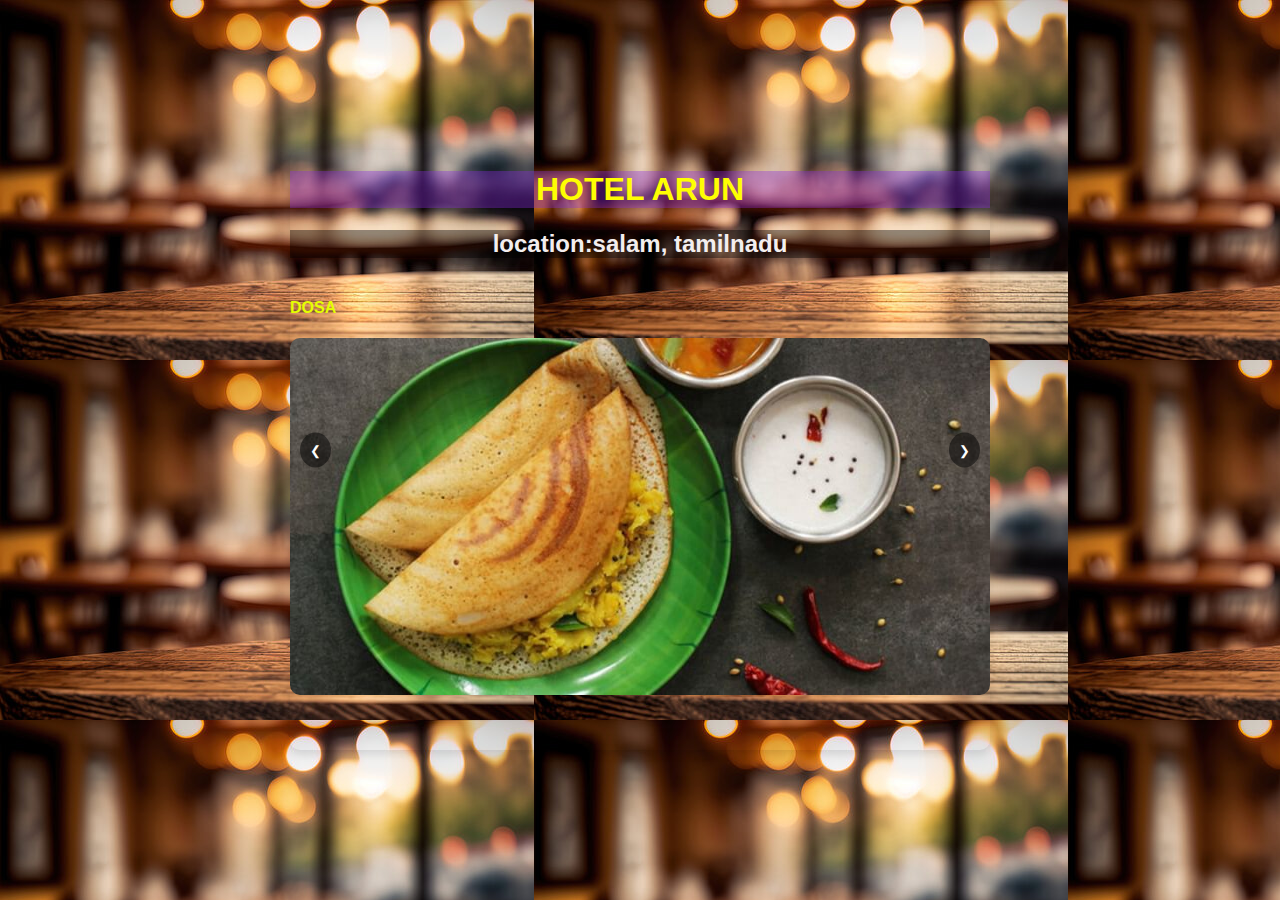
<file: SU-TASK3/index.html>
<!DOCTYPE html>
<html lang="en">
<head>
    <meta charset="UTF-8">
    <meta name="viewport" content="width=device-width, initial-scale=1.0">
 <title style="text-align: start;color: cornsilk;">food available</title>
    <link rel="stylesheet" href="styles.css">
</head>
<body>
    
    <div class="slider">
        <h1 style="text-align: center;color: rgb(254, 254, 2);background-color: rgba(137, 43, 226, 0.37);">HOTEL ARUN</h1>
        <h2 style="text-align: center;color: #f3eeee;background-color: rgba(0, 0, 0, 0.404);">location:salam, tamilnadu</h2>
        <div class="slides">
            
            <div class="slide"><h4 style="color: rgb(229, 255, 0);">DOSA</h4><img src="dosa.jpg" alt="Image 2"></div>
            <div class="slide"><h4 style="color: rgb(229, 255, 0);">LEMON RICE</h4><img src="Lemon.jpg" alt="Image 3"></div>
            <div class="slide"><h4 style="color: rgb(229, 255, 0);">KUMBAKONAM COFFEE</h4><img src="coffee.jpg" alt="Image 4"></div>
        </div>
        <button class="nav prev" onclick="prevSlide()">❮</button>
        <button class="nav next" onclick="nextSlide()">❯</button>
    </div>
    <script src="script.js"></script>
</body>
</html>
</file>
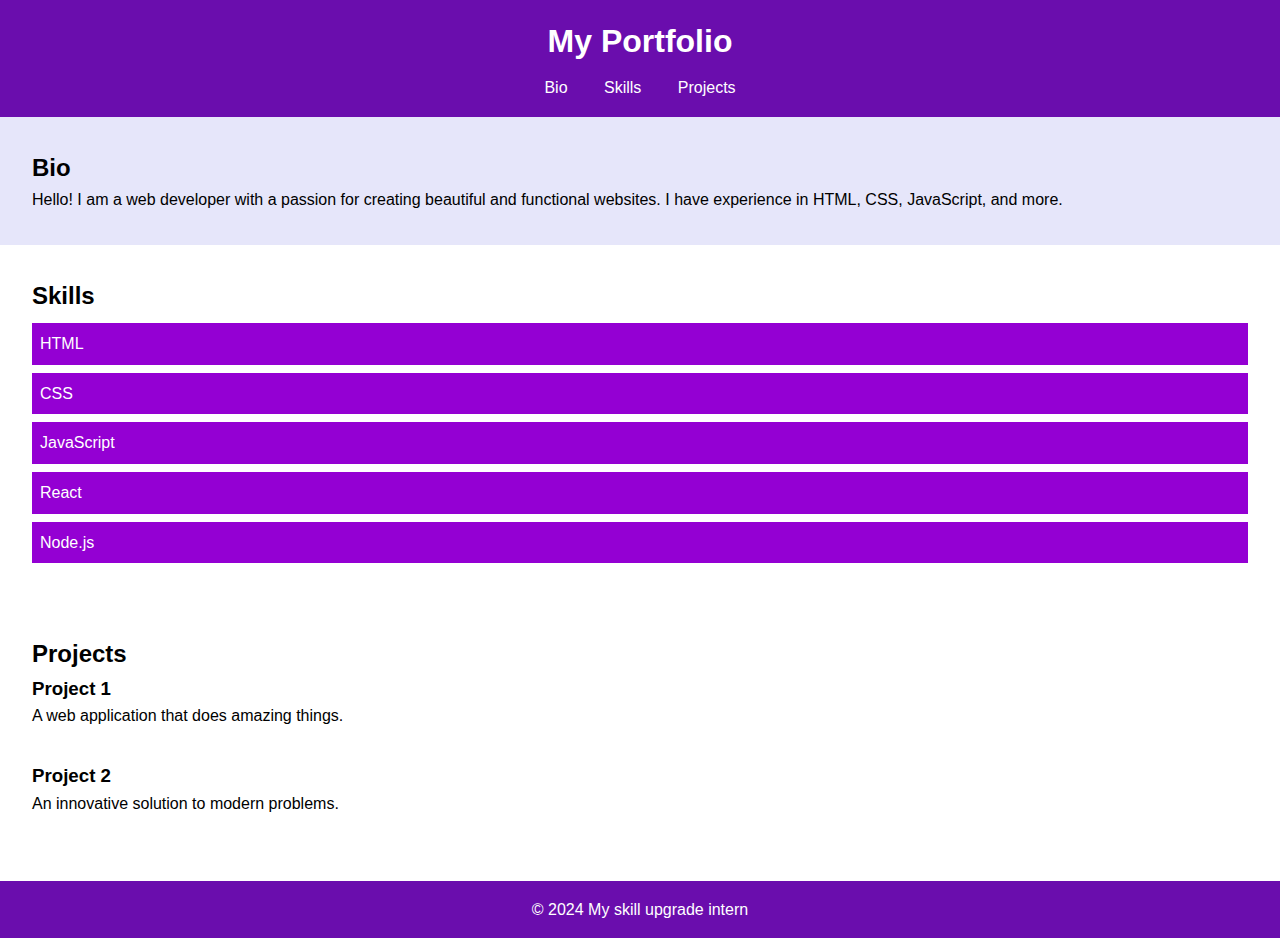
<file: SU-TASK1/PORFOLIO1.html>
<!DOCTYPE html>
<html lang="en">
<head>
    <meta charset="UTF-8">
    <meta name="viewport" content="width=device-width, initial-scale=1.0">
    <title>My Portfolio</title>
    <link rel="stylesheet" href="styles.css">
</head>
<body>
    <header>
        <h1>My Portfolio</h1>
        <nav>
            <ul>
                <li><a href="#bio">Bio</a></li>
                <li><a href="#skills">Skills</a></li>
                <li><a href="#projects">Projects</a></li>
            </ul>
        </nav>
    </header>

    <section id="bio">
        <h2>Bio</h2>
        <p>Hello! I am a web developer with a passion for creating beautiful and functional websites. I have experience in HTML, CSS, JavaScript, and more.</p>
    </section>

    <section id="skills">
        <h2>Skills</h2>
        <ul>
            <li>HTML</li>
            <li>CSS</li>
            <li>JavaScript</li>
            <li>React</li>
            <li>Node.js</li>
        </ul>
    </section>

    <section id="projects">
        <h2>Projects</h2>
        <div class="project">
            <h3>Project 1</h3>
            <p>A web application that does amazing things.</p>
        </div>
        <div class="project">
            <h3>Project 2</h3>
            <p>An innovative solution to modern problems.</p>
        </div>
    </section>

    <footer>
        <p>&copy; 2024 My skill upgrade intern</p>
    </footer>
</body>
</html>
</file>
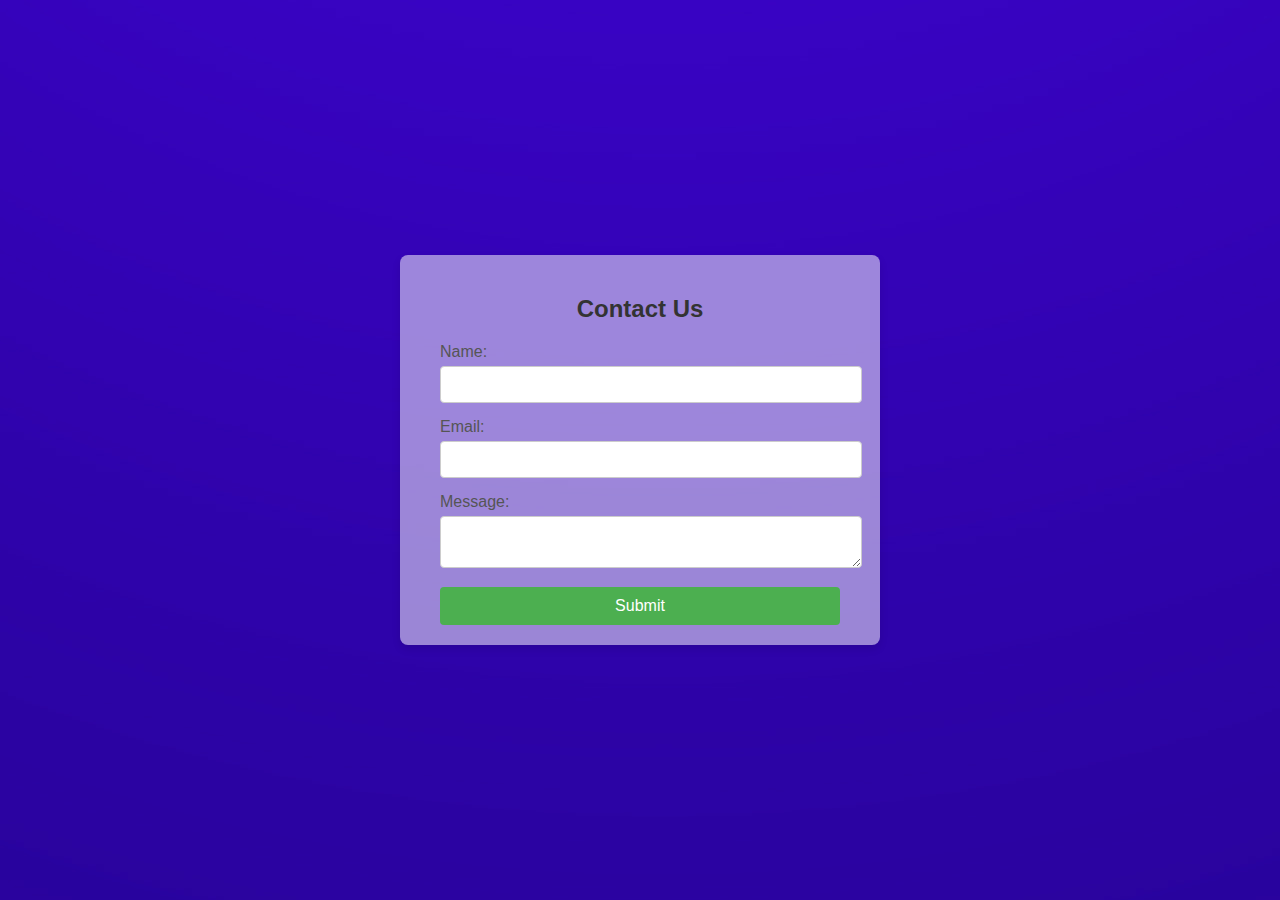
<file: SU-TASK2/SU2.HTML>
<!DOCTYPE html>
<html lang="en">
<head>
    <meta charset="UTF-8">
    <meta name="viewport" content="width=device-width, initial-scale=1.0">
    <title>Contact Us</title>
    <style>
        body {
            display: flex;
            justify-content: center;
            align-items: center;
            height: 100vh;
            background-image: url(BG2.jpg);
            margin: 0;
            font-family: Arial, sans-serif;
        }
        .form-container {
            background: rgba(255, 255, 255, 0.521);
            padding: 20px 40px;
            border-radius: 8px;
            box-shadow: 0 4px 8px rgba(0, 0, 0, 0.1);
            max-width: 400px;
            width: 100%;
        }
        h2 {
            text-align: center;
            color: #333;
        }
        .form-field {
            margin-bottom: 15px;
        }
        label {
            display: block;
            margin-bottom: 5px;
            color: #555;
        }
        input, textarea {
            width: 100%;
            padding: 10px;
            border: 1px solid #ccc;
            border-radius: 4px;
        }
        button {
            width: 100%;
            padding: 10px;
            background-color: #4CAF50;
            color: white;
            border: none;
            border-radius: 4px;
            font-size: 16px;
        }
        button:hover {
            background-color: #45a049;
        }
        .error {
            color: red;
            font-size: 0.9em;
            margin-top: 5px;
        }
    </style>
</head>
<body>
    <div class="form-container">
        <h2>Contact Us</h2>
        <form id="contactForm" onsubmit="return validateForm()">
            <div class="form-field">
                <label for="name">Name:</label>
                <input type="text" id="name" name="name">
                <div id="nameError" class="error"></div>
            </div>
            <div class="form-field">
                <label for="email">Email:</label>
                <input type="text" id="email" name="email">
                <div id="emailError" class="error"></div>
            </div>
            <div class="form-field">
                <label for="message">Message:</label>
                <textarea id="message" name="message"></textarea>
                <div id="messageError" class="error"></div>
            </div>
            <button type="submit">Submit</button>
        </form>
    </div>

    <script>
        function validateForm() {
            let isValid = true;

            // Clear previous error messages
            document.getElementById('nameError').innerText = '';
            document.getElementById('emailError').innerText = '';
            document.getElementById('messageError').innerText = '';

            // Name validation
            const name = document.getElementById('name').value;
            if (name === "") {
                document.getElementById('nameError').innerText = 'Name is required.';
                isValid = false;
            }

            // Email validation
            const email = document.getElementById('email').value;
            const emailPattern = /^[^\s@]+@[^\s@]+\.[^\s@]+$/;
            if (email === "") {
                document.getElementById('emailError').innerText = 'Email is required.';
                isValid = false;
            } else if (!emailPattern.test(email)) {
                document.getElementById('emailError').innerText = 'Invalid email format.';
                isValid = false;
            }

            // Message validation
            const message = document.getElementById('message').value;
            if (message === "") {
                document.getElementById('messageError').innerText = 'Message is required.';
                isValid = false;
            }

            return isValid;
        }
    </script>
</body>
</html>
</file>
<file: SU-TASK3/styles.css>
body {
    font-family: Arial, sans-serif;
    background: url(hotel.jpg);
    display: flex;
    justify-content: center;
    align-items: center;
    height: 100vh;
    margin: 0;
}

.slider {
    position: relative;
    width: 700px;
    height: 600px;
    overflow: hidden;
    border-radius: 10px;
    box-shadow: 0 4px 8px rgba(0, 0, 0, 0.1);
}

.slides {
    display: flex;
    transition: transform 0.5s ease-in-out;
}

.slide {
    min-width: 100%;
    box-sizing: border-box;
}

.slide img {
    width: 100%;
    border-radius: 10px;
}

.nav {
    position: absolute;
    top: 50%;
    transform: translateY(-50%);
    background: rgba(0, 0, 0, 0.5);
    color: white;
    border: none;
    padding: 10px;
    cursor: pointer;
    border-radius: 75%;
    user-select: none;
    outline: none;
}

.nav:hover {
    background: rgba(0, 0, 0, 0.7);
}

.prev {
    left: 10px;
}

.next {
    right: 10px;
}
</file>
<file: SU-TASK1/styles.css>
* {
    box-sizing: border-box;
    margin: 0;
    padding: 0;
}

body {
    font-family: Arial, sans-serif;
    line-height: 1.6;
    display: flex;
    flex-direction: column;
    min-height: 100vh;
}

header {
    background-color: #6A0DAD; /* Dark Violet */
    color: #FFFFFF; /* White */
    padding: 1rem 0;
    text-align: center;
}

header h1 {
    margin-bottom: 0.5rem;
}

nav ul {
    list-style: none;
    padding: 0;
}

nav ul li {
    display: inline;
    margin: 0 1rem;
}

nav ul li a {
    color: #FFFFFF; /* White */
    text-decoration: none;
}

section {
    padding: 2rem;
}

#bio {
    background-color: #E6E6FA; /* Lavender */
}

#skills ul {
    list-style: none;
    padding: 0;
}

#skills ul li {
    background: #9400D3; /* Dark Violet */
    color: #FFFFFF; /* White */
    margin: 0.5rem 0;
    padding: 0.5rem;
}

#projects .project {
    margin-bottom: 2rem;
}

footer {
    background-color: #6A0DAD; /* Dark Violet */
    color: #FFFFFF; /* White */
    text-align: center;
    padding: 1rem 0;
    margin-top: auto;
}

@media (max-width: 768px) {
    nav ul li {
        display: block;
        margin: 1rem 0;
    }

    section {
        padding: 1rem;
    }
}

@media (max-width: 480px) {
    header h1 {
        font-size: 1.5rem;
    }

    nav ul li {
        margin: 0.5rem 0;
    }

    section {
        padding: 0.5rem;
    }
}
</file>
